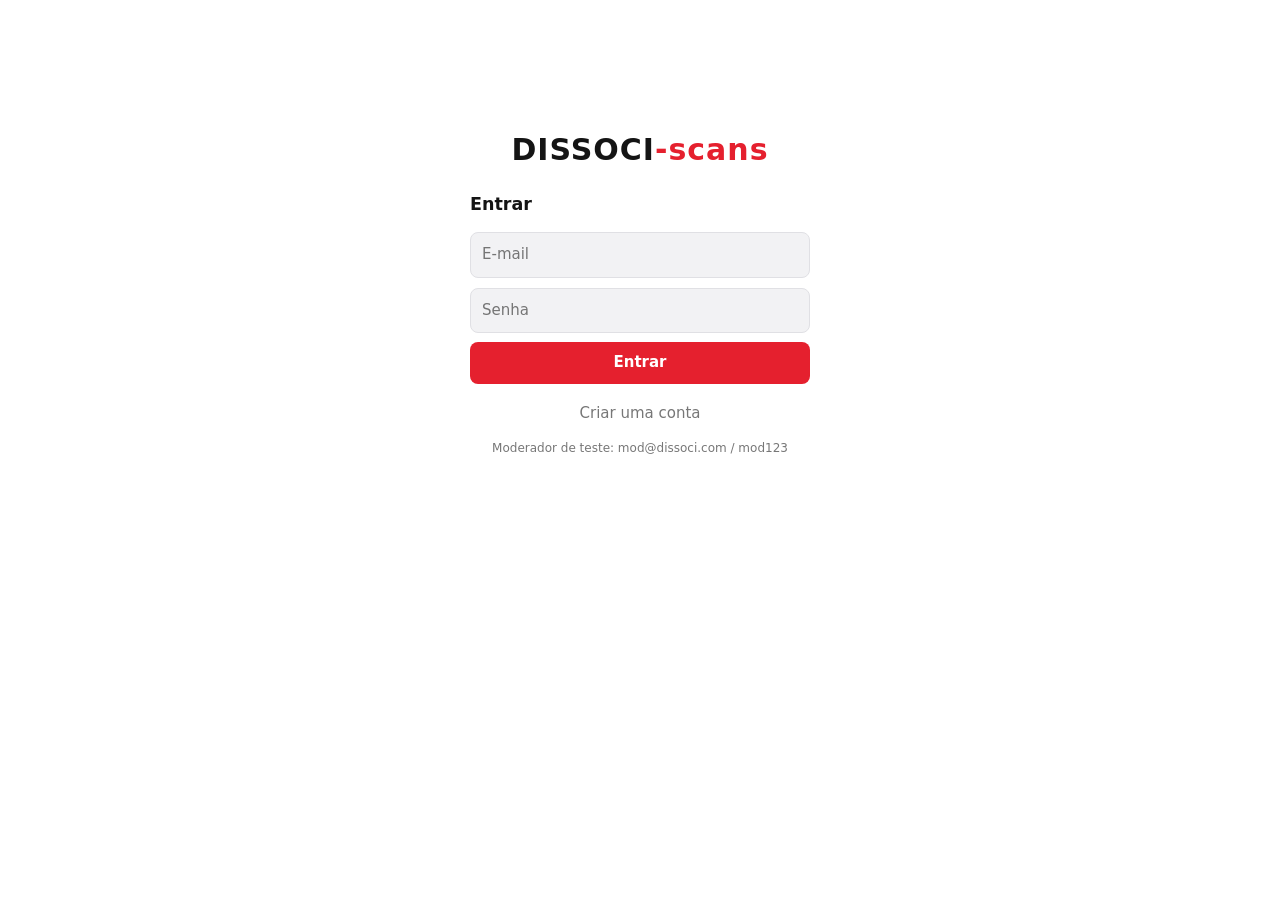
<file: dissoci-scans/index.html>
<!doctype html>
<html lang="pt-BR">
<head>
<meta charset="utf-8">
<meta name="viewport" content="width=device-width, initial-scale=1, viewport-fit=cover">
<title>Dissoci-scans</title>
<link rel="stylesheet" href="css/style.css">
</head>
<body>
<div id="app"></div>
<div id="t"></div>
<script src="js/core/helpers.js"></script>
<script src="js/core/store.js"></script>
<script src="js/core/state.js"></script>
<script src="js/views/shared.js"></script>
<script src="js/views/comments.js"></script>
<script src="js/views/login.js"></script>
<script src="js/views/home.js"></script>
<script src="js/views/search.js"></script>
<script src="js/views/work.js"></script>
<script src="js/views/reader.js"></script>
<script src="js/views/profile.js"></script>
<script src="js/views/onboarding.js"></script>
<script src="js/views/settings.js"></script>
<script src="js/views/moderation.js"></script>
<script src="js/router.js"></script>
<script src="js/events/click.js"></script>
<script src="js/events/change.js"></script>
<script src="js/events/forms.js"></script>
<script src="js/main.js"></script>
</body>
</html>
</file>
<file: dissoci-scans/css/style.css>
/* Cores e temas */
:root {
  --bg:#fff;
  --fg:#141414;
  --cd:#f2f2f4;
  --mu:#777;
  --ac:#e5202e;
  --bd:#e0e0e4;
  color-scheme: light;
  box-sizing: border-box;
  padding-top: env(safe-area-inset-top, 0px);
  padding-bottom: env(safe-area-inset-bottom, 0px);
}
@media (prefers-color-scheme: dark) {
  :root:not([data-theme=light]) {
    --bg:#0e0e11;
    --fg:#f2f2f2;
    --cd:#1b1b21;
    --mu:#9a9aa5;
    --bd:#2a2a33;
    color-scheme: dark;
  }
}
:root[data-theme=dark] {
  --bg:#0e0e11;
  --fg:#f2f2f2;
  --cd:#1b1b21;
  --mu:#9a9aa5;
  --bd:#2a2a33;
  color-scheme: dark;
}

/* Base da página */
html {
  scroll-padding-top: env(safe-area-inset-top, 0px);
}
* {
  box-sizing: border-box;
}
body {
  margin: 0;
  background: var(--bg);
  color: var(--fg);
  font:
    15px/1.45 system-ui,
    -apple-system,
    "Segoe UI",
    Roboto,
    sans-serif;
}
body::before {
  content: "";
  position: fixed;
  inset: 0 0 auto;
  height: env(safe-area-inset-top, 0px);
  background: var(--bg);
  z-index: 10;
}
a {
  color: inherit;
  text-decoration: none;
  cursor: pointer;
}

/* Cabeçalho e navegação */
header {
  position: sticky;
  top: env(safe-area-inset-top, 0px);
  z-index: 5;
  display: flex;
  justify-content: space-between;
  align-items: center;
  padding: 12px 16px;
  background: var(--bg);
  border-bottom: 1px solid var(--bd);
}
.lg {
  font-weight: 900;
  letter-spacing: 1px;
  font-size: 20px;
}
.lg span {
  color: var(--ac);
}
main {
  max-width: 900px;
  margin: auto;
  padding: 0 0 90px;
}
nav {
  position: fixed;
  bottom: 0;
  left: 0;
  right: 0;
  display: flex;
  background: var(--bg);
  border-top: 1px solid var(--bd);
  padding-bottom: env(safe-area-inset-bottom, 0px);
  z-index: 5;
}
nav a {
  flex: 1;
  text-align: center;
  padding: 8px 0;
  font-size: 11px;
  color: var(--mu);
}
nav a b {
  display: block;
  font-size: 20px;
  font-weight: 400;
}
nav a.on {
  color: var(--ac);
}
.p {
  padding: 16px;
}
h2 {
  margin: 20px 16px 10px;
  font-size: 18px;
}
h3 {
  margin: 0 0 10px;
}
.mu,
small {
  color: var(--mu);
}
.row {
  display: flex;
  gap: 12px;
  overflow-x: auto;
  padding: 0 16px 6px;
}
.row .cd {
  flex: 0 0 120px;
}
.grid {
  display: grid;
  grid-template-columns: repeat(auto-fill, minmax(110px, 1fr));
  gap: 12px;
}
.cd {
  display: block;
}
.cd small {
  display: block;
  margin-top: 4px;
  color: var(--fg);
  font-weight: 600;
  line-height: 1.2;
}
.cv {
  aspect-ratio: 3/4;
  border-radius: 8px;
  display: flex;
  align-items: flex-end;
  padding: 8px;
  color: #fff;
  font-weight: 800;
  font-size: 13px;
  text-shadow: 0 1px 4px #000a;
}
.hero {
  margin: 0 16px;
  border-radius: 14px;
  padding: 90px 18px 18px;
  color: #fff;
  text-shadow: 0 1px 6px #0008;
}
.hero h1 {
  margin: 0;
  font-size: 26px;
}
.b {
  background: var(--ac);
  color: #fff;
  border: 0;
  border-radius: 8px;
  padding: 10px 16px;
  font: inherit;
  font-weight: 700;
  cursor: pointer;
  display: inline-block;
  margin: 4px 4px 4px 0;
}
.b.o {
  background: none;
  color: var(--fg);
  border: 1px solid var(--bd);
}
input,
select,
textarea {
  width: 100%;
  padding: 11px;
  margin: 5px 0;
  background: var(--cd);
  color: var(--fg);
  border: 1px solid var(--bd);
  border-radius: 8px;
  font: inherit;
}
.ch {
  display: flex;
  flex-wrap: wrap;
  gap: 6px;
  margin: 8px 0;
}
.chip {
  padding: 5px 11px;
  border-radius: 99px;
  background: var(--cd);
  border: 1px solid var(--bd);
  font-size: 13px;
  cursor: pointer;
}
.chip.on {
  background: var(--ac);
  color: #fff;
  border-color: var(--ac);
}
.chip input {
  width: auto;
  margin: 0 5px 0 0;
}
.rk {
  display: flex;
  gap: 12px;
  align-items: center;
  padding: 8px 16px;
}
.rk > i {
  font: 900 22px system-ui;
  color: var(--ac);
  width: 26px;
}
.rk .cv {
  width: 48px;
  flex: none;
}
.li {
  display: flex;
  justify-content: space-between;
  padding: 12px 16px;
  border-bottom: 1px solid var(--bd);
}
.top {
  display: flex;
  gap: 16px;
}
.top .cv {
  width: 130px;
  flex: none;
}
.tabs {
  display: flex;
  border-bottom: 1px solid var(--bd);
}
.tabs a {
  flex: 1;
  text-align: center;
  padding: 12px;
  color: var(--mu);
  font-weight: 600;
}
.tabs a.on {
  color: var(--ac);
  border-bottom: 2px solid var(--ac);
}
.cm {
  padding: 16px;
}
.c {
  padding: 10px 0;
  border-bottom: 1px solid var(--bd);
}
.c p {
  margin: 4px 0;
}
.c a {
  color: var(--ac);
  font-size: 12px;
}
.bg {
  background: var(--ac);
  color: #fff;
  font-size: 10px;
  padding: 1px 5px;
  border-radius: 4px;
  font-style: normal;
}

/* Páginas do leitor */
.pg {
  max-width: var(--pw, 600px);
  margin: 0 auto;
  aspect-ratio: 2/3;
  display: flex;
  align-items: center;
  justify-content: center;
  text-align: center;
  color: #fff;
  font-weight: 800;
  border-bottom: 2px solid var(--bg);
}
img.pg {
  aspect-ratio: auto;
  display: block;
  width: 100%;
}
.bar {
  display: flex;
  justify-content: space-between;
  align-items: center;
  padding: 10px 16px;
  gap: 8px;
}
.av {
  width: 72px;
  height: 72px;
  border-radius: 50%;
  background: var(--ac);
  color: #fff;
  display: flex;
  align-items: center;
  justify-content: center;
  font: 800 30px system-ui;
}

/* Entrada e preferências */
.box {
  max-width: 380px;
  margin: 12vh auto;
  padding: 20px;
}
.box .lg {
  font-size: 30px;
  text-align: center;
  display: block;
  margin-bottom: 20px;
}
#t {
  position: fixed;
  top: 70px;
  left: 50%;
  transform: translateX(-50%);
  background: var(--fg);
  color: var(--bg);
  padding: 9px 16px;
  border-radius: 8px;
  z-index: 20;
  display: none;
}
img.av {
  object-fit: cover;
}
details {
  border-bottom: 1px solid var(--bd);
  padding: 10px 0;
}
summary {
  cursor: pointer;
  font-weight: 600;
}
.b.dg {
  background: #b3261e;
}
.ct a {
  padding: 2px 8px;
  font-size: 18px;
  color: var(--ac);
}
</file>
